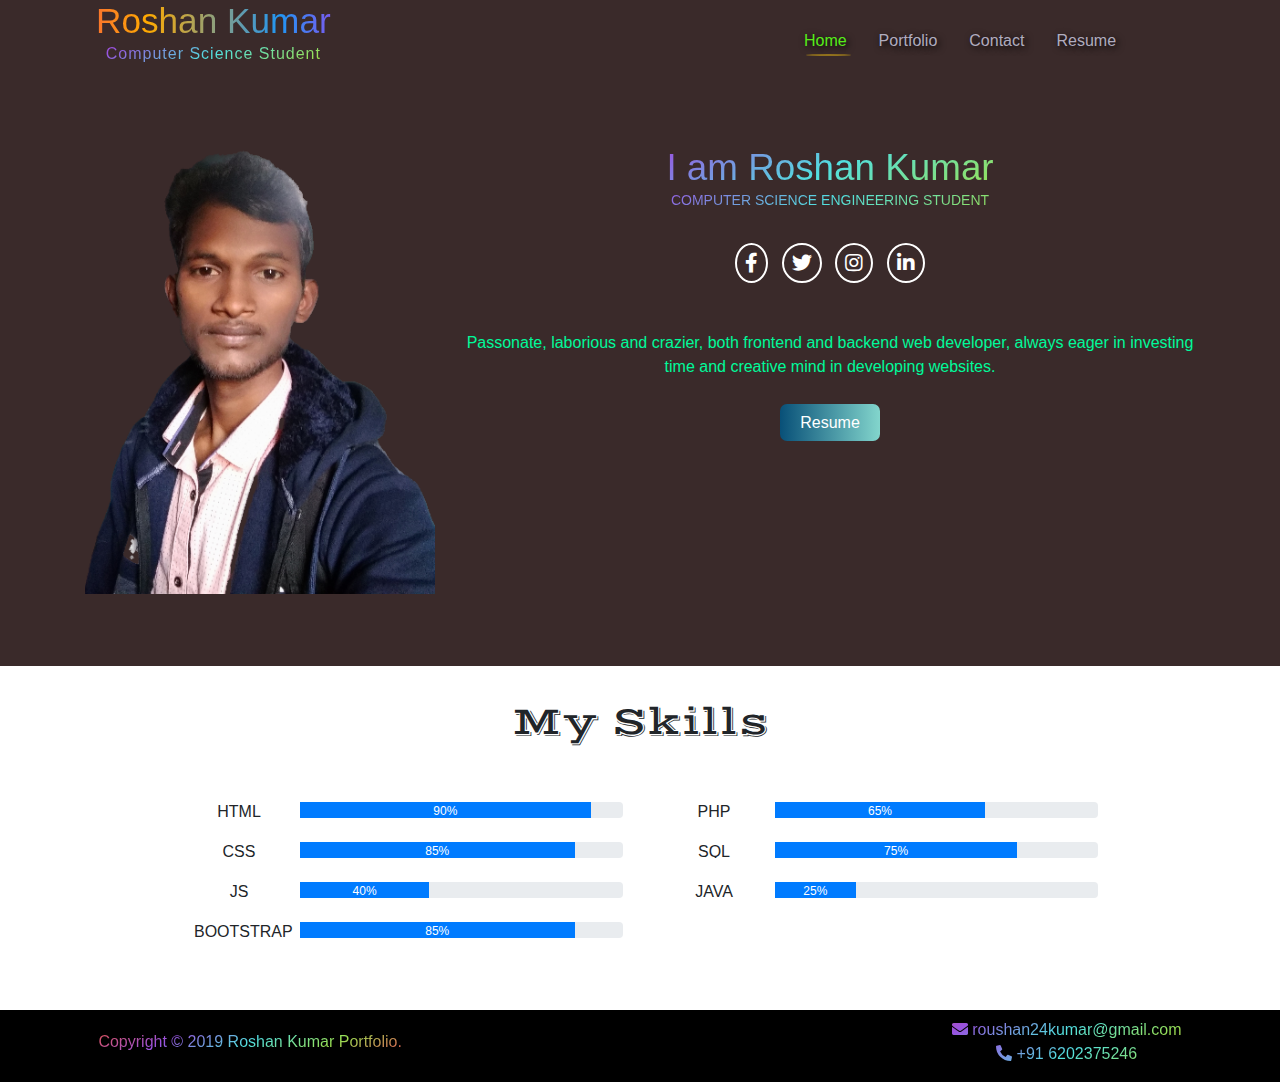
<file: index.html>
<!doctype html>
<html lang="en">
  <head>
    <!-- Required Meta Tags -->
    <meta charset="utf-8">
    <meta name="viewport" content="width=device-width, initial-scale=1, shrink-to-fit=no">
    
    <!-- SEO Meta Tags -->
    <meta name="keywords" content="roshan kumar, portfolio, roshan kumar portfolio, my portfolio" />
    <meta name="description" content="Hi, I Roshan Kumar, a creative web developer of frontent and backend. I am never board and am passionate in learning and discovering..." />
    
    <!-- Site Verification -->
    <meta name="google-site-verification" content="W60eH924X3uq8T5lRHxnJt1uRP2cRn1nIbDMFBz7z3c" />

    <!-- Bootstrap CSS -->
    <link rel="stylesheet" href="https://stackpath.bootstrapcdn.com/bootstrap/4.3.1/css/bootstrap.min.css" integrity="sha384-ggOyR0iXCbMQv3Xipma34MD+dH/1fQ784/j6cY/iJTQUOhcWr7x9JvoRxT2MZw1T" crossorigin="anonymous">

    <!-- Font Awesome -->
    <link rel="stylesheet" href="https://cdnjs.cloudflare.com/ajax/libs/font-awesome/5.8.2/css/all.min.css">
    <link rel="stylesheet" href="https://cdnjs.cloudflare.com/ajax/libs/font-awesome/5.11.2/css/all.min.css">
    
    <!-- Google Fonts -->
    <link href="https://fonts.googleapis.com/css?family=Vast+Shadow&display=swap" rel="stylesheet">

    <!-- Custom CSS -->
    <link rel="stylesheet" type="text/css" href="css/style.css" />

    <style>
      .bar{
        left: 18px;
        width: 45px;
      }
    </style>

    <title>Home | Roshan Kumar Portfolio</title>
  </head>
  <body>
    <!-- Top Navbar -->
    <div class="container-fluid navBgCustom">
      <div class="row align-items-center">
        <!-- Navbar Logo -->
        <div class="col-12 col-sm-12 col-md-5 col-lg-4 col-xl-4 text-center">
          <a href="index.html" id="logo">
            <h1 class="logoName">Roshan Kumar</h1>
            <p class="textAnimation">Computer Science Student</p>
          </a>
        </div>
        <!-- Navbar Links -->
        <div class="col-12 col-sm-12 col-md-7 col-lg-6 offset-lg-2 col-xl-6 offset-xl-2 d-flex justify-content-center">
          <nav class="nav" style="position: relative;">
            <a href="index.html" class="nav-link"  id="active">Home</a>
            <a href="portfolio.html" class="nav-link">Portfolio</a>
            <a href="contact.html" class="nav-link">Contact</a>
            <a href="https://drive.google.com/file/d/1lzrPBQbSCoVuiEDYwhFlzDIW3e_b9Ic7/view" target="_blank" download class="nav-link">Resume</a>
            <div class="bar"></div>
          </nav>
        </div>
      </div>
    </div>
    <!-- Navbar Ends -->

    <div class="jumbotron bgAnimation" id="intro">
      <div class="container">
        <div class="row">
          <!-- My Image -->
          <div class="col-12 col-sm-12 col-md-4 col-lg-4 col-xl-4 text-center">
            <img src="images/roshan.png" alt="Roshan Kumar" class="rounded pb-2 img-fluid">
          </div>
          <!-- My Intro And Intrest -->
          <div class="col-12 col-sm-12 col-md-8 col-lg-8 col-xl-8">
            <div class="row">
              <!-- Name -->
              <div class="col-xl-12 text-center pb-3">
                <h1 class="textAnimation">I am Roshan Kumar</h1>
                <p style="font-size: 14px;" class="textAnimation">COMPUTER SCIENCE ENGINEERING STUDENT</p>
              </div>
              <!-- Social Media -->
              <div class="col-xl-12 text-center pb-3">
               <p style="font-size: 20px;">
                   <i class="fab fa-facebook-f p-2" style=" padding-left: 10px; padding-right: 10px; border: 2px solid #fff; border-radius: 50%;"></i>
                   <i class="fab fa-twitter p-2 ml-2" style="border: 2px solid #fff; border-radius: 50%;"></i>
                   <i class="fab fa-instagram p-2 ml-2" style="border: 2px solid #fff; border-radius: 50%;"></i>
                   <i class="fab fa-linkedin-in p-2 ml-2" style="border: 2px solid #fff; border-radius: 50%;"></i>
               </p>
              </div>
              <!-- Introduction -->
              <div class="col-xl-12 text-center mt-3">
                <p style="font-size: 16px; color: mediumspringgreen;">Passonate, laborious and crazier, both frontend and backend web developer, always eager in investing time and creative mind in developing websites.</p>
              </div>
              <!-- Resume button -->
              <div class="col-xl-12 text-center mt-3">
                  <a href="https://drive.google.com/file/d/1lzrPBQbSCoVuiEDYwhFlzDIW3e_b9Ic7/view" target="_blank" download class="grad" style="text-decoration: none; padding: 10px 20px 10px 20px; border-radius: 7px;">Resume</a>
              </div>
              <!-- Button -->
            </div>
          </div>
        </div>
      </div>
    </div>
    
<!-- My Skills Section -->
    <div class="wrapper">
        <div class="container">
           <!-- Content for background-color of main content -->
            <div class="content text-center">
               <!-- Heading -->
                    <h1 style="display: inline-block; font-family: 'Vast Shadow', cursive;">My Skills</h1>
                    
                 <div class="mt-5 mb-5">
                     <div class="row d-flex justify-content-center">
                    <!-- FIRST ROW -->
                         <div class="col-12 col-sm-12 col-md-5 col-lg-5 col-xl-5">          
                        <!-- First Skill -->
                             <div class="progress" style="border-radius: 0; background-color: #fff;">
                                 <span class="h6 mx-3" style="min-width: 90px;">HTML</span>
                                 <div style="border-radius: 0.25rem; background-color: #e9ecef; width: 100%;">
                                     <div class="progress-bar" role="progressbar" style="width: 90%;" aria-valuenow="90" aria-valuemin="0" aria-valuemax="100">90%</div>
                                 </div>
                             </div>
                         <!-- Third Skill -->
                             <div class="progress my-4" style="border-radius: 0; background-color: #fff;">
                                 <span class="h6 mx-3" style="min-width: 90px;">CSS</span>
                                 <div style="border-radius: 0.25rem; background-color: #e9ecef; width: 100%;">
                                     <div class="progress-bar" role="progressbar" style="width: 85%;" aria-valuenow="85" aria-valuemin="0" aria-valuemax="100">85%</div>
                                 </div>
                             </div>
                         <!-- Fifth Skill -->
                             <div class="progress my-4" style="border-radius: 0; background-color: #fff;">
                                 <span class="h6 mx-3" style="min-width: 90px;">JS</span>
                                 <div style="border-radius: 0.25rem; background-color: #e9ecef; width: 100%;">
                                     <div class="progress-bar" role="progressbar" style="width: 40%;" aria-valuenow="40" aria-valuemin="0" aria-valuemax="100">40%</div>
                                 </div>
                             </div>
                        <!-- Seventh Skill -->
                             <div class="progress my-4" style="border-radius: 0; background-color: #fff;">
                                 <span class="h6 mx-3" style="min-width: 90px;">BOOTSTRAP</span>
                                 <div style="border-radius: 0.25rem; background-color: #e9ecef; width: 100%;">
                                     <div class="progress-bar" role="progressbar" style="width: 85%;" aria-valuenow="85" aria-valuemin="0" aria-valuemax="100">85%</div>
                                 </div>
                             </div>
                         </div>
                    <!-- FIRST ROW ENDS -->
                        
                    <!-- SECOND ROW -->
                         <div class="col-12 col-sm-12 col-md-5 col-lg-5 col-xl-5 mr-1">          
                        <!-- Second Skill -->
                             <div class="progress" style="border-radius: 0; background-color: #fff;">
                                 <span class="h6 mx-3" style="min-width: 90px;">PHP</span>
                                 <div style="border-radius: 0.25rem; background-color: #e9ecef; width: 100%;">
                                     <div class="progress-bar" role="progressbar" style="width: 65%;" aria-valuenow="65" aria-valuemin="0" aria-valuemax="100">65%</div>
                                 </div>
                             </div>
                         <!-- Fourth Skill -->
                             <div class="progress my-4" style="border-radius: 0; background-color: #fff;">
                                 <span class="h6 mx-3" style="min-width: 90px;">SQL</span>
                                 <div style="border-radius: 0.25rem; background-color: #e9ecef; width: 100%;">
                                     <div class="progress-bar" role="progressbar" style="width: 75%;" aria-valuenow="75" aria-valuemin="0" aria-valuemax="100">75%</div>
                                 </div>
                             </div>
                         <!-- Sixth Skill -->
                             <div class="progress my-4" style="border-radius: 0; background-color: #fff;">
                                 <span class="h6 mx-3" style="min-width: 90px;">JAVA</span>
                                 <div style="border-radius: 0.25rem; background-color: #e9ecef; width: 100%;">
                                     <div class="progress-bar" role="progressbar" style="width: 25%;" aria-valuenow="25" aria-valuemin="0" aria-valuemax="100">25%</div>
                                 </div>
                             </div>
                         </div>
                    <!-- SECOND ROW ENDS -->
                     </div>
                 </div>
            </div>
        </div>
    </div>

    <!-- Footer -->
    <div class="container-fluid mt-5 pt-2" id="footer">
      <div class="row align-items-center">
        <!-- Footer Copyright Text -->
        <div class="col-sm-12 col-md-6 col-lg-5 col-xl-5 pr-xl-5">
          <div class="d-flex justify-content-center align-items-center">
            <p class="textAnimation">Copyright &copy; 2019 Roshan Kumar Portfolio.</p>
          </div>
        </div>
        <!-- Footer Contact Details -->
        <div class="col-sm-12 col-md-5 offset-md-1 col-lg-5 offset-lg-2 col-xl-4 offset-xl-3 text-center">
          <p class="textAnimation" style="margin: 0;"><i class="fas fa-envelope"></i> roushan24kumar@gmail.com</p>
          <p class="textAnimation"><i class="fas fa-phone-alt"></i> +91 6202375246</p>
        </div>
      </div>
    </div>
    <!-- Footer Ends -->

    <!-- Optional JavaScript -->
    <!-- jQuery first, then Popper.js, then Bootstrap JS -->
    <script src="https://code.jquery.com/jquery-3.3.1.slim.min.js" integrity="sha384-q8i/X+965DzO0rT7abK41JStQIAqVgRVzpbzo5smXKp4YfRvH+8abtTE1Pi6jizo" crossorigin="anonymous"></script>
    <script src="https://cdnjs.cloudflare.com/ajax/libs/popper.js/1.14.7/umd/popper.min.js" integrity="sha384-UO2eT0CpHqdSJQ6hJty5KVphtPhzWj9WO1clHTMGa3JDZwrnQq4sF86dIHNDz0W1" crossorigin="anonymous"></script>
    <script src="https://stackpath.bootstrapcdn.com/bootstrap/4.3.1/js/bootstrap.min.js" integrity="sha384-JjSmVgyd0p3pXB1rRibZUAYoIIy6OrQ6VrjIEaFf/nJGzIxFDsf4x0xIM+B07jRM" crossorigin="anonymous"></script>
  </body>
</html>
</file>
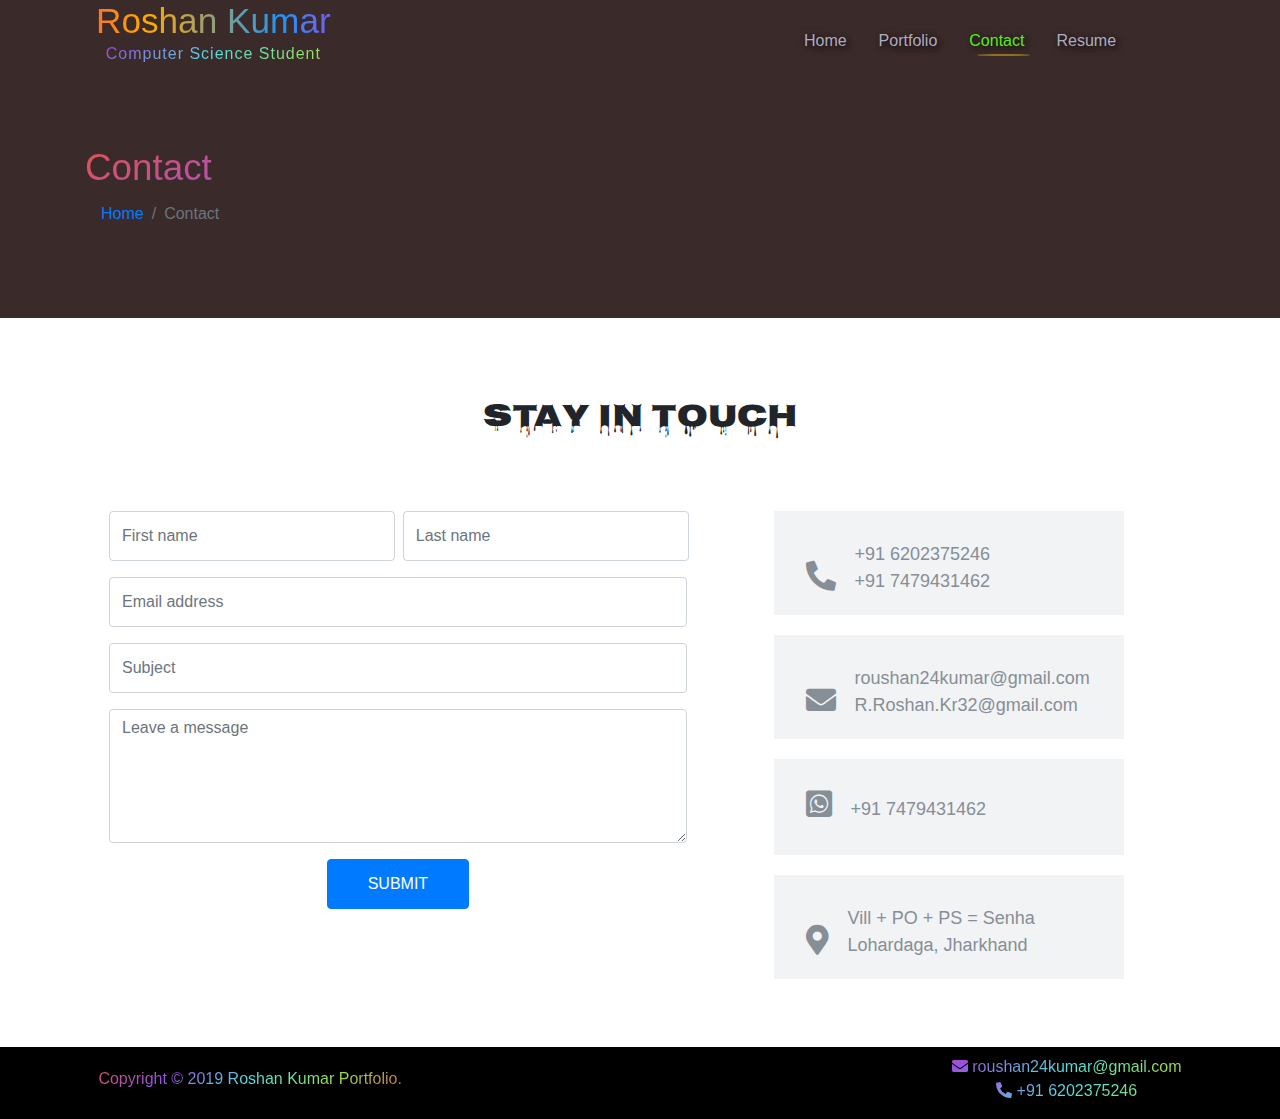
<file: contact.html>
<!doctype html>
<html lang="en">
  <head>
    <!-- Required Meta Tags -->
    <meta charset="utf-8">
    <meta name="viewport" content="width=device-width, initial-scale=1, shrink-to-fit=no">
    
    <meta name="roboto" content="noindex, nofollow" />

    <!-- Bootstrap CSS -->
    <link rel="stylesheet" href="https://stackpath.bootstrapcdn.com/bootstrap/4.3.1/css/bootstrap.min.css" integrity="sha384-ggOyR0iXCbMQv3Xipma34MD+dH/1fQ784/j6cY/iJTQUOhcWr7x9JvoRxT2MZw1T" crossorigin="anonymous">

    <!-- Font Awesome -->
    <link rel="stylesheet" href="https://cdnjs.cloudflare.com/ajax/libs/font-awesome/5.11.2/css/all.min.css">
    
    <!-- Google Fonts -->
    <link href="https://fonts.googleapis.com/css?family=Nosifer&display=swap" rel="stylesheet">

    <!-- Custom CSS -->
    <link rel="stylesheet" href="css/style.css" />

    <style>
      .bar{
        left: 189px;
          width: 53px;
      }
        .form-inline .custom-select, .form-inline .cust-width{
            width: 45%;
        }
        .form-inline .custom-select, .form-inline .cust-wdh{
            width: 91%;
        }
        @media (max-width: 576px){
            .form-inline .custom-select, .form-inline .cust-width{
                width: 100%;
            }
            .form-inline .custom-select, .form-inline .cust-wdh{
                width: 100%;
            }
        }
    </style>

    <title>Contact | Roshan Kumar</title>
  </head>
  <body>
    <!-- Top Navbar -->
    <div class="container-fluid navBgCustom">
      <div class="row align-items-center">
        <!-- Navbar Logo -->
        <div class="col-12 col-sm-12 col-md-5 col-lg-4 col-xl-4 text-center">
          <a href="index.html" id="logo">
            <h1 class="logoName">Roshan Kumar</h1>
            <p class="textAnimation">Computer Science Student</p>
          </a>
        </div>
        <!-- Navbar Links -->
        <div class="col-12 col-sm-12 col-md-7 col-lg-6 offset-lg-2 col-xl-6 offset-xl-2 d-flex justify-content-center">
          <nav class="nav" style="position: relative;">
            <a href="index.html" class="nav-link">Home</a>
            <a href="portfolio.html" class="nav-link">Portfolio</a>
            <a href="contact.html" class="nav-link" id="active">Contact</a>
            <a href="https://drive.google.com/file/d/1lzrPBQbSCoVuiEDYwhFlzDIW3e_b9Ic7/view" target="_blank" download class="nav-link">Resume</a>
            <div class="bar"></div>
          </nav>
        </div>
      </div>
    </div>
    <!-- Navbar Ends -->
    
    <!-- Top Jumbotron -->
    <div class="jumbotron" id="intro">
       <div class="container">
           <h1 class="textAnimation">Contact</h1>
           <!-- Breadcum -->
           <nav aria-label="breadcrumb">
              <ol class="breadcrumb" style="background-color: transparent;">
                <li class="breadcrumb-item"><a href="index.html">Home</a></li>
                <li class="breadcrumb-item active" aria-current="page">Contact</li>
              </ol>
            </nav>
       </div>
    </div>
    
    <div class="container d-flex justify-content-center">
        <div style="padding: 50px 0 0 0;">
            <h2 style="font-family: 'Nosifer', cursive;">Stay In Touch</h2>
<!--            <div style="width: 100px; height: 2px; background-color: #a5811bd1; margin-left: 45px;"></div>-->
        </div>
    </div>
    
    <div class="container mt-5">
        <div class="row pt-3">
           <!-- Contact Form -->
            <div class="col-12 col-sm-12 ml-sm-4 col-md-12 ml-md-4 col-lg-7 col-xl-7">
                <form action="https://roshanecommerce.000webhostapp.com/portfolio_email.php" method="post" class="form-inline">
                    <div class="input-group cust-width mb-2 mr-sm-2">
                        <input type="text" name="firstName" class="form-control" placeholder="First name" style="height:50px;">
                    </div>
                    <div class="input-group cust-width mb-2 mr-sm-2">
                        <input type="text" name="lastName" class="form-control" placeholder="Last name" style="height:50px;">
                    </div>
                    <div class="input-group mb-2 mr-sm-2 cust-wdh" style="margin-top:8px">
                        <input type="email" name="email" class="form-control" placeholder="Email address" style="height:50px;">
                    </div>
                    <div class="input-group mb-2 mr-sm-2 cust-wdh" style="margin-top:8px">
                        <input type="text" name="subject" class="form-control" placeholder="Subject" style="height:50px;">
                    </div>
                    <div class="input-group mb-2 mr-sm-2 cust-wdh" style="margin-top:8px">
                        <textarea name="message" class="form-control" placeholder="Leave a message" rows="5"></textarea>
                    </div>
                    <div class="input-group cust-wdh mb-2 mr-sm-2 d-flex justify-content-center" style="margin-top:8px">
                        <button class="btn btn-primary" style="height: 50px; padding: 0 40px; margin-bottom: 70px">SUBMIT</button>
                    </div>
                </form>
            </div>
            <!-- Contact Form Ends -->
            
            <!-- Contact Address Text -->
            <div class="col-12 col-sm-12 col-md-8 offset-md-2 col-lg-4 col-xl-4 offset-xl-0 offset-lg-0">
               <!-- Phone Number -->
                <div class="contact-text" style="background-color: #f2f3f5; padding: 30px 20px 20px 32px; color: #868e96; margin-bottom:20px;">
                    <div class="icon" style="margin-right: 14px; display:inline-block;">
                        <i class="fas fa-phone-alt" style="font-size: 30px;"></i>
                    </div>
                    
                    <!-- Custom styles for contact details text -->
                    <style>
                        .text a{ color: #868e96; }    
                    </style>
                    <!-- Custom Style Ends -->
                    
                    <div class="text" style="display:inline-block; font-size:18px">
                        <a href="tel:6202375246">+91 6202375246</a> <br/> <a href="tel:7479431462">+91 7479431462</a>
                    </div>
                </div>
                
                <!-- Email Address -->
                <div class="contact-text" style="background-color: #f2f3f5; padding: 30px 20px 20px 32px; color: #868e96; margin-bottom:20px;">
                    <div class="icon" style="margin-right: 14px; display:inline-block;">
                        <i class="fas fa-envelope" style="font-size:30px;"></i>
                    </div>
                    <div class="text" style="display:inline-block; font-size:18px">
                        <a href="mailto:roushan24kumar@gmail.com">roushan24kumar@gmail.com</a> <br/> <a href="mailto:r.roshan.kr32@gmail.com">R.Roshan.Kr32@gmail.com</a>
                    </div>
                </div>
                
                <!-- WhatsApp Number -->
                <div class="contact-text" style="background-color: #f2f3f5; padding: 30px 20px 20px 32px; color: #868e96; margin-bottom:20px;">
                    <div class="icon" style="margin-right: 14px; display:inline-block;">
                        <p class="fab fa-whatsapp-square" style="font-size: 30px;"></p>
                    </div>
                    <div class="text" style="display:inline-block; font-size:18px">
                        <a href="https://wa.me/+91 7479431462?text=Hi">+91 7479431462</a>
                    </div>
                </div>
                
                <!-- Home Address -->
                <div class="contact-text" style="background-color: #f2f3f5; padding: 30px 20px 20px 32px; color: #868e96; margin-bottom:20px;">
                    <div class="icon" style="margin-right: 14px; display:inline-block;">
                        <i class="fas fa-map-marker-alt" style="font-size:30px;"></i>
                    </div>
                    <div class="text" style="display:inline-block; font-size:18px">
                        <a href="https://www.google.com/maps/place/23%C2%B023'13.0%22N+84%C2%B039'18.1%22E/@23.3869444,84.6539335,18z/data=!3m1!4b1!4m6!3m5!1s0x0:0x0!7e2!8m2!3d23.3869495!4d84.6550249" target="_blank">Vill + PO + PS = Senha <br/> Lohardaga, Jharkhand</a>
                    </div>
                </div>
            </div>
            <!-- Contact Form Text Address -->
        </div>
    </div>

    <!-- Footer -->
    <div class="container-fluid mt-5 pt-2" id="footer">
      <div class="row align-items-center">
        <!-- Footer Copyright Text -->
        <div class="col-sm-12 col-md-6 col-lg-5 col-xl-5 pr-xl-5">
          <div class="d-flex justify-content-center align-items-center">
            <p class="textAnimation">Copyright &copy; 2019 Roshan Kumar Portfolio.</p>
          </div>
        </div>
        <!-- Footer Contact Details -->
        <div class="col-sm-12 col-md-5 offset-md-1 col-lg-5 offset-lg-2 col-xl-4 offset-xl-3 text-center">
          <p class="textAnimation" style="margin: 0;"><i class="fas fa-envelope"></i> roushan24kumar@gmail.com</p>
          <p class="textAnimation"><i class="fas fa-phone-alt"></i> +91 6202375246</p>
        </div>
      </div>
    </div>
    <!-- Footer Ends -->
    
    <script>
        
        function projectHover(value){
            if(value == 'simpleCalculator'){
                document.getElementById("simpleCalculator").style.height = "67%";
            }
            if(value == 'ecommerce'){
                document.getElementById("ecommerce").style.height = "67%";
            }
            if(value == 'imageGallery'){
                document.getElementById("imageGallery").style.height = "67%";
            }
        }
        
        function projectOut(item){
            if(item == 'simpleCalculator'){
                document.getElementById("simpleCalculator").style.height = "0px";
            }
            if(item == 'ecommerce'){
                document.getElementById("ecommerce").style.height = "0px";
            }
            if(item == 'imageGallery'){
                document.getElementById("imageGallery").style.height = "0px";
            }
        }
        
    </script>

    <!-- Optional JavaScript -->
    <!-- jQuery first, then Popper.js, then Bootstrap JS -->
    <script src="https://code.jquery.com/jquery-3.3.1.slim.min.js" integrity="sha384-q8i/X+965DzO0rT7abK41JStQIAqVgRVzpbzo5smXKp4YfRvH+8abtTE1Pi6jizo" crossorigin="anonymous"></script>
    <script src="https://cdnjs.cloudflare.com/ajax/libs/popper.js/1.14.7/umd/popper.min.js" integrity="sha384-UO2eT0CpHqdSJQ6hJty5KVphtPhzWj9WO1clHTMGa3JDZwrnQq4sF86dIHNDz0W1" crossorigin="anonymous"></script>
    <script src="https://stackpath.bootstrapcdn.com/bootstrap/4.3.1/js/bootstrap.min.js" integrity="sha384-JjSmVgyd0p3pXB1rRibZUAYoIIy6OrQ6VrjIEaFf/nJGzIxFDsf4x0xIM+B07jRM" crossorigin="anonymous"></script>
  </body>
</html>
</file>
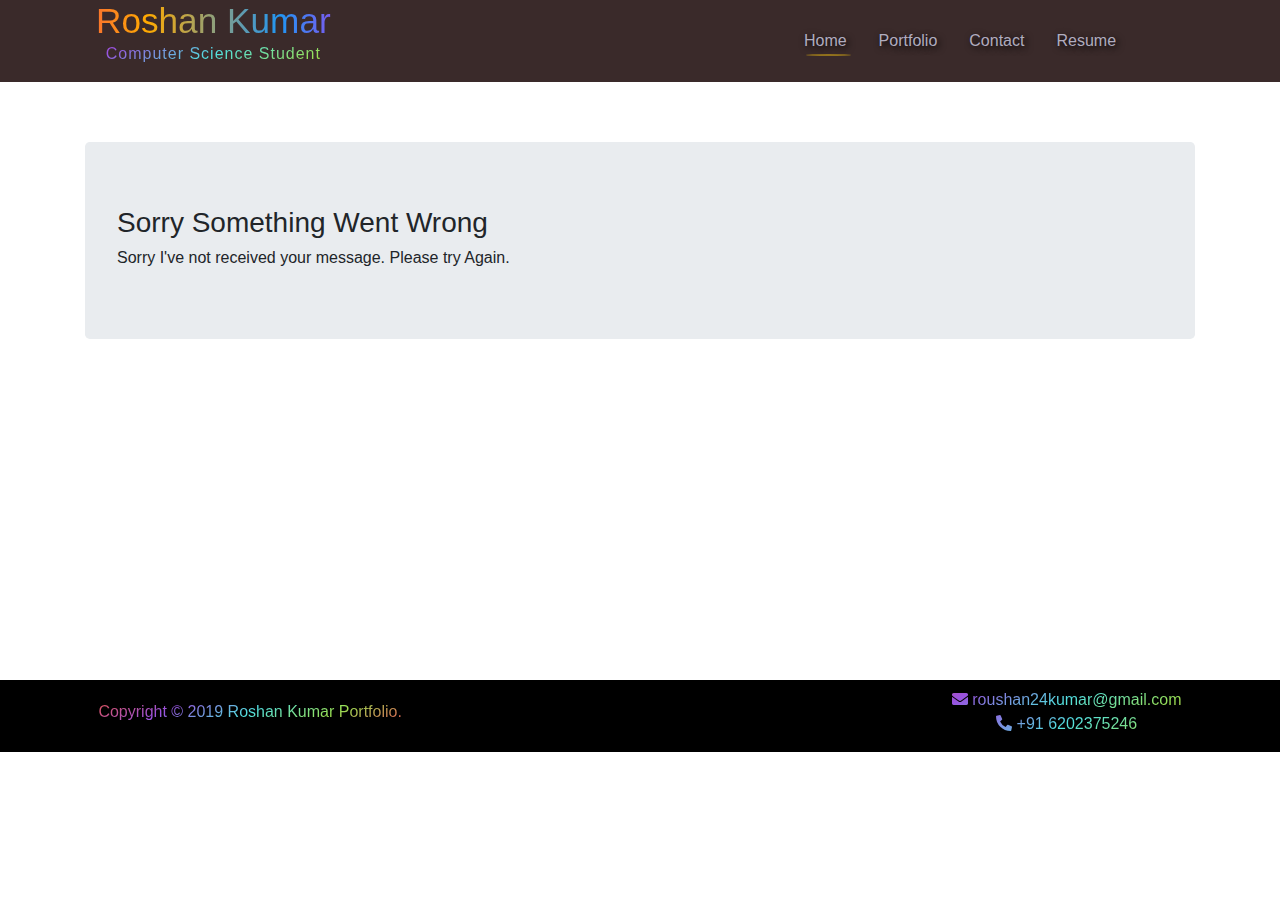
<file: errorPage.html>
<!doctype html>
<html lang="en">
  <head>
    <!-- Required Meta Tags -->
    <meta charset="utf-8">
    <meta name="viewport" content="width=device-width, initial-scale=1, shrink-to-fit=no">
    
    <!-- SEO Meta Tags -->
    <meta name="keywords" content="roshan kumar, portfolio, roshan kumar portfolio, my portfolio" />
    <meta name="description" content="Hi, I Roshan Kumar, a creative web developer of frontent and backend. I am never board and am passionate in learning and discovering..." />
    
    <!-- Site Verification -->
    <meta name="google-site-verification" content="W60eH924X3uq8T5lRHxnJt1uRP2cRn1nIbDMFBz7z3c" />

    <!-- Bootstrap CSS -->
    <link rel="stylesheet" href="https://stackpath.bootstrapcdn.com/bootstrap/4.3.1/css/bootstrap.min.css" integrity="sha384-ggOyR0iXCbMQv3Xipma34MD+dH/1fQ784/j6cY/iJTQUOhcWr7x9JvoRxT2MZw1T" crossorigin="anonymous">

    <!-- Font Awesome -->
    <link rel="stylesheet" href="https://cdnjs.cloudflare.com/ajax/libs/font-awesome/5.8.2/css/all.min.css">
    <link rel="stylesheet" href="https://cdnjs.cloudflare.com/ajax/libs/font-awesome/5.11.2/css/all.min.css">
    
    <!-- Google Fonts -->
    <link href="https://fonts.googleapis.com/css?family=Vast+Shadow&display=swap" rel="stylesheet">

    <!-- Custom CSS -->
    <link rel="stylesheet" type="text/css" href="css/style.css" />

    <style>
      .bar{
        left: 18px;
        width: 45px;
      }
    </style>

    <title>Home | Roshan Kumar Portfolio</title>
  </head>
  <body>
    <!-- Top Navbar -->
    <div class="container-fluid navBgCustom">
      <div class="row align-items-center">
        <!-- Navbar Logo -->
        <div class="col-12 col-sm-12 col-md-5 col-lg-4 col-xl-4 text-center">
          <a href="index.html" id="logo">
            <h1 class="logoName">Roshan Kumar</h1>
            <p class="textAnimation">Computer Science Student</p>
          </a>
        </div>
        <!-- Navbar Links -->
        <div class="col-12 col-sm-12 col-md-7 col-lg-6 offset-lg-2 col-xl-6 offset-xl-2 d-flex justify-content-center">
          <nav class="nav" style="position: relative;">
            <a href="index.html" class="nav-link">Home</a>
            <a href="portfolio.html" class="nav-link">Portfolio</a>
            <a href="contact.html" class="nav-link">Contact</a>
            <a href="https://drive.google.com/file/d/1lzrPBQbSCoVuiEDYwhFlzDIW3e_b9Ic7/view" target="_blank" download class="nav-link">Resume</a>
            <div class="bar"></div>
          </nav>
        </div>
      </div>
    </div>
    <!-- Navbar Ends -->

   <!-- Thanks Section -->
    <div class="thankSection container" style="min-height: 490px; margin-top: 60px">
        <div class="jumbotron">
            <h3>Sorry Something Went Wrong</h3>
            <p class="h6">Sorry I've not received your message. Please try Again.</p>
        </div>
    </div>
    <!-- Thanks Section Ends -->

    <!-- Footer -->
    <div class="container-fluid mt-5 pt-2" id="footer">
      <div class="row align-items-center">
        <!-- Footer Copyright Text -->
        <div class="col-sm-12 col-md-6 col-lg-5 col-xl-5 pr-xl-5">
          <div class="d-flex justify-content-center align-items-center">
            <p class="textAnimation">Copyright &copy; 2019 Roshan Kumar Portfolio.</p>
          </div>
        </div>
        <!-- Footer Contact Details -->
        <div class="col-sm-12 col-md-5 offset-md-1 col-lg-5 offset-lg-2 col-xl-4 offset-xl-3 text-center">
          <p class="textAnimation" style="margin: 0;"><i class="fas fa-envelope"></i> roushan24kumar@gmail.com</p>
          <p class="textAnimation"><i class="fas fa-phone-alt"></i> +91 6202375246</p>
        </div>
      </div>
    </div>
    <!-- Footer Ends -->

    <!-- Optional JavaScript -->
    <!-- jQuery first, then Popper.js, then Bootstrap JS -->
    <script src="https://code.jquery.com/jquery-3.3.1.slim.min.js" integrity="sha384-q8i/X+965DzO0rT7abK41JStQIAqVgRVzpbzo5smXKp4YfRvH+8abtTE1Pi6jizo" crossorigin="anonymous"></script>
    <script src="https://cdnjs.cloudflare.com/ajax/libs/popper.js/1.14.7/umd/popper.min.js" integrity="sha384-UO2eT0CpHqdSJQ6hJty5KVphtPhzWj9WO1clHTMGa3JDZwrnQq4sF86dIHNDz0W1" crossorigin="anonymous"></script>
    <script src="https://stackpath.bootstrapcdn.com/bootstrap/4.3.1/js/bootstrap.min.js" integrity="sha384-JjSmVgyd0p3pXB1rRibZUAYoIIy6OrQ6VrjIEaFf/nJGzIxFDsf4x0xIM+B07jRM" crossorigin="anonymous"></script>
  </body>
</html>
</file>
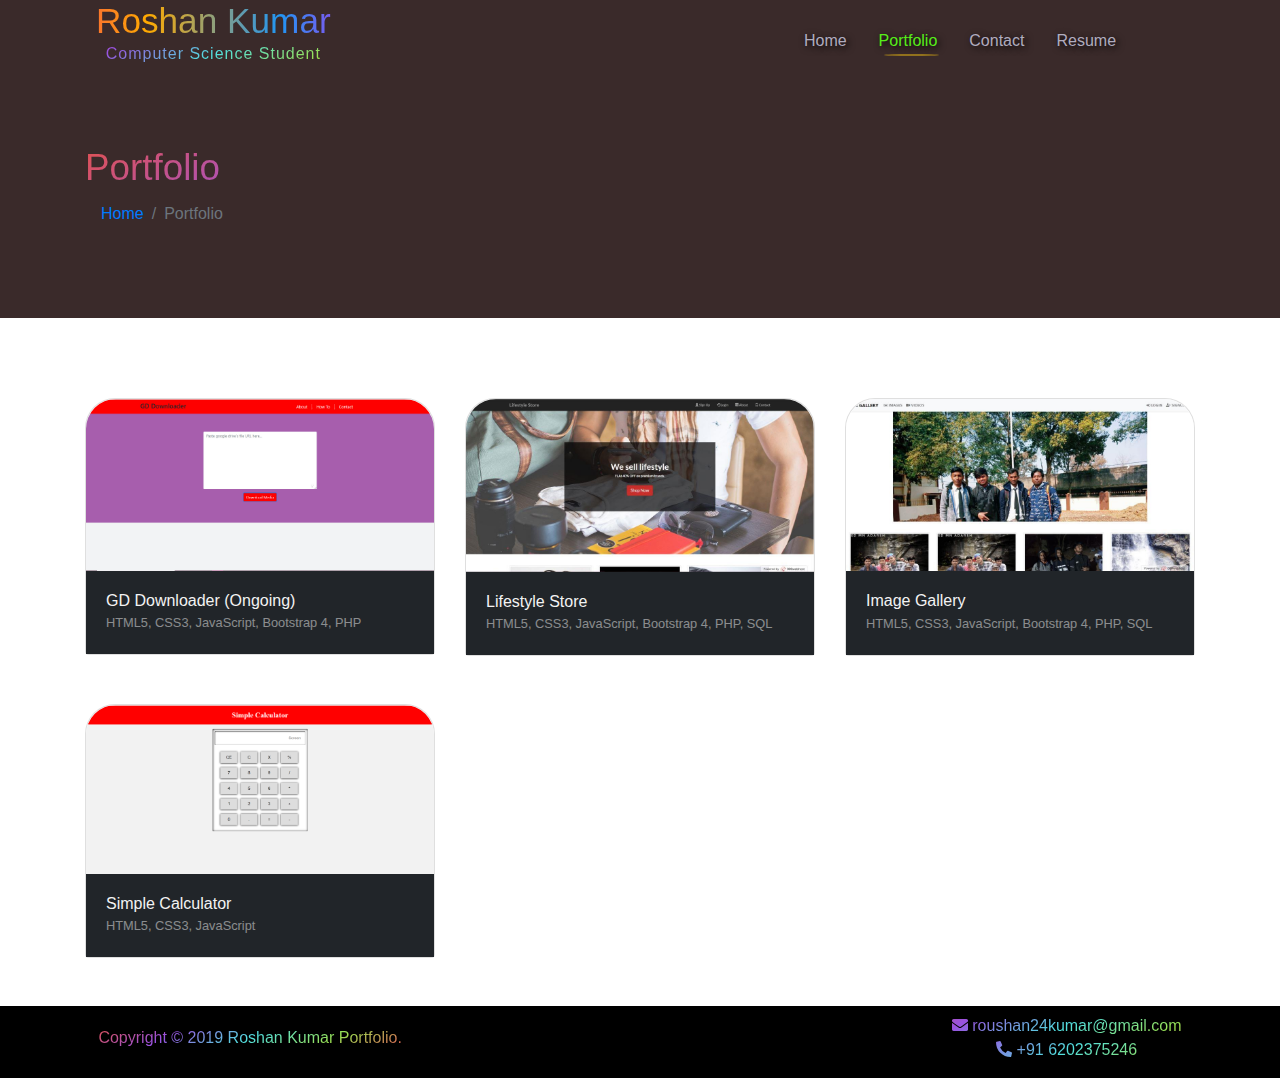
<file: portfolio.html>
<!doctype html>
<html lang="en">
  <head>
    <!-- Required Meta Tags -->
    <meta charset="utf-8">
    <meta name="viewport" content="width=device-width, initial-scale=1, shrink-to-fit=no">
    
    <!-- SEO Meta Tags -->
    <meta name="roboto" content="noindex, nofollow" />

    <!-- Bootstrap CSS -->
    <link rel="stylesheet" href="https://stackpath.bootstrapcdn.com/bootstrap/4.3.1/css/bootstrap.min.css" integrity="sha384-ggOyR0iXCbMQv3Xipma34MD+dH/1fQ784/j6cY/iJTQUOhcWr7x9JvoRxT2MZw1T" crossorigin="anonymous">

    <!-- Font Awesome -->
    <link rel="stylesheet" href="https://cdnjs.cloudflare.com/ajax/libs/font-awesome/5.11.2/css/all.min.css">

    <!-- Custom CSS -->
    <link rel="stylesheet" href="css/style.css" />

    <style>
      .bar{
        left: 96px;
          width: 55px;
      }
    </style>

    <title>Portfolio | Roshan Kumar</title>
  </head>
  <body>
    <!-- Top Navbar -->
    <div class="container-fluid navBgCustom">
      <div class="row align-items-center">
        <!-- Navbar Logo -->
        <div class="col-12 col-sm-12 col-md-5 col-lg-4 col-xl-4 text-center">
          <a href="index.html" id="logo">
            <h1 class="logoName">Roshan Kumar</h1>
            <p class="textAnimation">Computer Science Student</p>
          </a>
        </div>
        <!-- Navbar Links -->
        <div class="col-12 col-sm-12 col-md-7 col-lg-6 offset-lg-2 col-xl-6 offset-xl-2 d-flex justify-content-center">
          <nav class="nav" style="position: relative;">
            <a href="index.html" class="nav-link">Home</a>
            <a href="portfolio.html" class="nav-link" id="active">Portfolio</a>
            <a href="contact.html" class="nav-link">Contact</a>
            <a href="https://drive.google.com/file/d/1lzrPBQbSCoVuiEDYwhFlzDIW3e_b9Ic7/view" target="_blank" download class="nav-link">Resume</a>
            <div class="bar"></div>
          </nav>
        </div>
      </div>
    </div>
    <!-- Navbar Ends -->
    
    <!-- Top Jumbotron -->
    <div class="jumbotron" id="intro">
       <div class="container">
           <h1 class="textAnimation">Portfolio</h1>
           <!-- Breadcum -->
           <nav aria-label="breadcrumb">
              <ol class="breadcrumb" style="background-color: transparent;">
                <li class="breadcrumb-item"><a href="index.html">Home</a></li>
                <li class="breadcrumb-item active" aria-current="page">Portfolio</li>
              </ol>
            </nav>
       </div>
    </div>

    <!-- My Project Works -->
    <div class="container" id="myWorks">
      <div class="row">
       <!-- Fourth Project Starts -->
         <div class="col-xs-12 col-sm-12 col-md-6 col-lg-4 col-xl-4 mt-5">
          <div class="card customBorderRadius projectImage" style="width: 100%;">
            <img src="images/gd-downloader.jpg" alt="Google Drive Downloaded Project" class="card-img-top customBorderRadius" onmouseover="projectHover('GDDownloader')" />

        <!-- Project details start -->
            <div id="GDDownloader" class="projectDescription text-center" onmouseout="projectOut('GDDownloader')">
                <p onmouseout="projectOut('GDDownloader')">If you want to download one or more than one media store in google drive, in one click, then paste the link(s) here and enjoy! </p>
            </div>
        <!-- Project details Ends -->

            <div class="card-body card-bodyTextColor">
              <h6 style="margin: 0;" class="card-title"><a href="#" target="_blank" style="color:#f3f3f3">GD Downloader (Ongoing)</a></h6>
              <small style="color:#f5f5f582">HTML5, CSS3, JavaScript, Bootstrap 4, PHP</small>
            </div>
          </div>
        </div> 
        <!-- Fourth Project Ends -->
        
    <!-- Third Project Starts -->
         <div class="col-xs-12 col-sm-12 col-md-6 col-lg-4 col-xl-4 mt-5">
          <div class="card customBorderRadius projectImage" style="width: 100%;">
            <img src="images/e-commerce.jpg" alt="e-commerce project" class="card-img-top customBorderRadius" onmouseover="projectHover('ecommerce')" />
            
        <!-- Project details start -->
            <div id="ecommerce" class="projectDescription text-center" onmouseout="projectOut('ecommerce')">
                <p onmouseout="projectOut('ecommerce')">An e-commerce website where one can buy products such as shirts, watches, cameras, etc. in a very simple and easy way.</p>
            </div>
        <!-- Project details Ends -->
           
            <div class="card-body card-bodyTextColor">
              <h6 style="margin: 0;" class="card-title"><a href="https://roshanecommerce.000webhostapp.com/" target="_blank" style="color:#f3f3f3">Lifestyle Store</a></h6>
              <small style="color:#f5f5f582">HTML5, CSS3, JavaScript, Bootstrap 4, PHP, SQL</small>
            </div>
          </div>
        </div> 
    <!-- Third Project Ends -->
     
    <!-- Second Project Starts -->
     <div class="col-xs-12 col-sm-12 col-md-6 col-lg-4 col-xl-4 mt-5">
      <div class="card customBorderRadius projectImage" style="width: 100%;">
        <img src="images/image-gallery.jpg" alt="image gallery project" class="card-img-top customBorderRadius" onmouseover="projectHover('imageGallery')" />

    <!-- Project details start -->
        <div id="imageGallery" class="projectDescription text-center" onmouseout="projectOut('imageGallery')">
            <p onmouseout="projectOut('imageGallery')">An image gallery website where one can online upload images, delete, comment and can do much more stuff.</p>
        </div>
    <!-- Project details Ends -->

        <div class="card-body card-bodyTextColor">
          <h6 style="margin: 0;" class="card-title"><a href="http://enigmahub.000webhostapp.com/" target="_blank" style="color:#f3f3f3">Image Gallery</a></h6>
          <small style="color:#f5f5f582">HTML5, CSS3, JavaScript, Bootstrap 4, PHP, SQL</small>
        </div>
      </div>
    </div> 
    <!-- Second Project Ends -->
    
    <!-- First Project Work -->
        <div class="col-xs-12 col-sm-12 col-md-6 col-lg-4 col-xl-4 mt-5">
          <div class="card customBorderRadius projectImage" style="width: 100%;">
            <img src="images/simpleCalculator.png" alt="simple calculator project" class="card-img-top customBorderRadius" onmouseover="projectHover('simpleCalculator')" />
            
        <!-- Project details start -->
            <div id="simpleCalculator" class="projectDescription text-center" onmouseout="projectOut('simpleCalculator')">
                <p onmouseout="projectOut('simpleCalculator')">A simple calculator to perform basics mathematical calculations such as addition, substraction, multiplication, etc.</p>
            </div>
        <!-- Project details Ends -->
           
            <div class="card-body card-bodyTextColor">
              <h6 style="margin: 0;" class="card-title"><a href="https://rksimplecalculator.netlify.com/" target="_blank" style="color:#f3f3f3">Simple Calculator</a></h6>
              <small style="color:#f5f5f582">HTML5, CSS3, JavaScript</small>
            </div>
          </div>
        </div>
    <!-- First Project Ends -->
      </div>
    </div>
    <!-- My Project Work Ends -->

    <!-- Footer -->
    <div class="container-fluid mt-5 pt-2" id="footer">
      <div class="row align-items-center">
        <!-- Footer Copyright Text -->
        <div class="col-sm-12 col-md-6 col-lg-5 col-xl-5 pr-xl-5">
          <div class="d-flex justify-content-center align-items-center">
            <p class="textAnimation">Copyright &copy; 2019 Roshan Kumar Portfolio.</p>
          </div>
        </div>
        <!-- Footer Contact Details -->
        <div class="col-sm-12 col-md-5 offset-md-1 col-lg-5 offset-lg-2 col-xl-4 offset-xl-3 text-center">
          <p class="textAnimation" style="margin: 0;"><i class="fas fa-envelope"></i> roushan24kumar@gmail.com</p>
          <p class="textAnimation"><i class="fas fa-phone-alt"></i> +91 6202375246</p>
        </div>
      </div>
    </div>
    <!-- Footer Ends -->
    
    <script>
        
        function projectHover(value){ 
            if(value == 'simpleCalculator'){
                document.getElementById("simpleCalculator").style.height = "67%";
            }
            if(value == 'ecommerce'){
                document.getElementById("ecommerce").style.height = "67%";
            }
            if(value == 'imageGallery'){
                document.getElementById("imageGallery").style.height = "67%";
            }
            if(value == 'GDDownloader'){
                document.getElementById("GDDownloader").style.height = "67%";
            }
        }
        
        function projectOut(item){
            if(item == 'simpleCalculator'){
                document.getElementById("simpleCalculator").style.height = "0px";
            }
            if(item == 'ecommerce'){
                document.getElementById("ecommerce").style.height = "0px";
            }
            if(item == 'imageGallery'){
                document.getElementById("imageGallery").style.height = "0px";
            }
            if(item == 'GDDownloader'){
                document.getElementById("GDDownloader").style.height = "0px";
            }
        }
        
    </script>

    <!-- Optional JavaScript -->
    <!-- jQuery first, then Popper.js, then Bootstrap JS -->
    <script src="https://code.jquery.com/jquery-3.3.1.slim.min.js" integrity="sha384-q8i/X+965DzO0rT7abK41JStQIAqVgRVzpbzo5smXKp4YfRvH+8abtTE1Pi6jizo" crossorigin="anonymous"></script>
    <script src="https://cdnjs.cloudflare.com/ajax/libs/popper.js/1.14.7/umd/popper.min.js" integrity="sha384-UO2eT0CpHqdSJQ6hJty5KVphtPhzWj9WO1clHTMGa3JDZwrnQq4sF86dIHNDz0W1" crossorigin="anonymous"></script>
    <script src="https://stackpath.bootstrapcdn.com/bootstrap/4.3.1/js/bootstrap.min.js" integrity="sha384-JjSmVgyd0p3pXB1rRibZUAYoIIy6OrQ6VrjIEaFf/nJGzIxFDsf4x0xIM+B07jRM" crossorigin="anonymous"></script>
  </body>
</html>
</file>
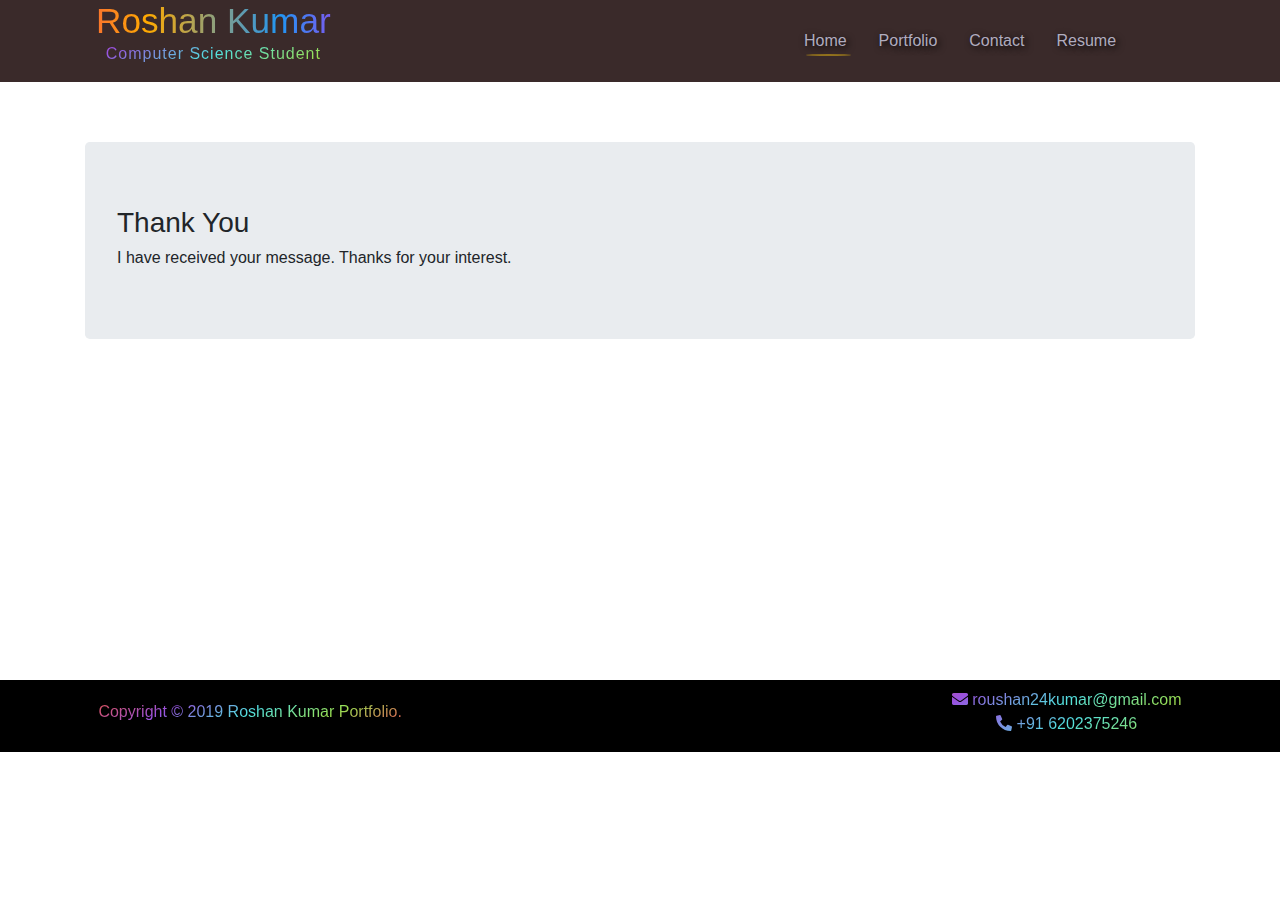
<file: thanksPage.html>
<!doctype html>
<html lang="en">
  <head>
    <!-- Required Meta Tags -->
    <meta charset="utf-8">
    <meta name="viewport" content="width=device-width, initial-scale=1, shrink-to-fit=no">
    
    <!-- SEO Meta Tags -->
    <meta name="keywords" content="roshan kumar, portfolio, roshan kumar portfolio, my portfolio" />
    <meta name="description" content="Hi, I Roshan Kumar, a creative web developer of frontent and backend. I am never board and am passionate in learning and discovering..." />
    
    <!-- Site Verification -->
    <meta name="google-site-verification" content="W60eH924X3uq8T5lRHxnJt1uRP2cRn1nIbDMFBz7z3c" />

    <!-- Bootstrap CSS -->
    <link rel="stylesheet" href="https://stackpath.bootstrapcdn.com/bootstrap/4.3.1/css/bootstrap.min.css" integrity="sha384-ggOyR0iXCbMQv3Xipma34MD+dH/1fQ784/j6cY/iJTQUOhcWr7x9JvoRxT2MZw1T" crossorigin="anonymous">

    <!-- Font Awesome -->
    <link rel="stylesheet" href="https://cdnjs.cloudflare.com/ajax/libs/font-awesome/5.8.2/css/all.min.css">
    <link rel="stylesheet" href="https://cdnjs.cloudflare.com/ajax/libs/font-awesome/5.11.2/css/all.min.css">
    
    <!-- Google Fonts -->
    <link href="https://fonts.googleapis.com/css?family=Vast+Shadow&display=swap" rel="stylesheet">

    <!-- Custom CSS -->
    <link rel="stylesheet" type="text/css" href="css/style.css" />

    <style>
      .bar{
        left: 18px;
        width: 45px;
      }
    </style>

    <title>Home | Roshan Kumar Portfolio</title>
  </head>
  <body>
    <!-- Top Navbar -->
    <div class="container-fluid navBgCustom">
      <div class="row align-items-center">
        <!-- Navbar Logo -->
        <div class="col-12 col-sm-12 col-md-5 col-lg-4 col-xl-4 text-center">
          <a href="index.html" id="logo">
            <h1 class="logoName">Roshan Kumar</h1>
            <p class="textAnimation">Computer Science Student</p>
          </a>
        </div>
        <!-- Navbar Links -->
        <div class="col-12 col-sm-12 col-md-7 col-lg-6 offset-lg-2 col-xl-6 offset-xl-2 d-flex justify-content-center">
          <nav class="nav" style="position: relative;">
            <a href="index.html" class="nav-link">Home</a>
            <a href="portfolio.html" class="nav-link">Portfolio</a>
            <a href="contact.html" class="nav-link">Contact</a>
            <a href="https://drive.google.com/file/d/1lzrPBQbSCoVuiEDYwhFlzDIW3e_b9Ic7/view" target="_blank" download class="nav-link">Resume</a>
            <div class="bar"></div>
          </nav>
        </div>
      </div>
    </div>
    <!-- Navbar Ends -->

   <!-- Thanks Section -->
    <div class="thankSection container" style="min-height: 490px; margin-top: 60px">
        <div class="jumbotron">
            <h3>Thank You</h3>
            <p class="h6">I have received your message. Thanks for your interest.</p>
        </div>
    </div>
    <!-- Thanks Section Ends -->

    <!-- Footer -->
    <div class="container-fluid mt-5 pt-2" id="footer">
      <div class="row align-items-center">
        <!-- Footer Copyright Text -->
        <div class="col-sm-12 col-md-6 col-lg-5 col-xl-5 pr-xl-5">
          <div class="d-flex justify-content-center align-items-center">
            <p class="textAnimation">Copyright &copy; 2019 Roshan Kumar Portfolio.</p>
          </div>
        </div>
        <!-- Footer Contact Details -->
        <div class="col-sm-12 col-md-5 offset-md-1 col-lg-5 offset-lg-2 col-xl-4 offset-xl-3 text-center">
          <p class="textAnimation" style="margin: 0;"><i class="fas fa-envelope"></i> roushan24kumar@gmail.com</p>
          <p class="textAnimation"><i class="fas fa-phone-alt"></i> +91 6202375246</p>
        </div>
      </div>
    </div>
    <!-- Footer Ends -->

    <!-- Optional JavaScript -->
    <!-- jQuery first, then Popper.js, then Bootstrap JS -->
    <script src="https://code.jquery.com/jquery-3.3.1.slim.min.js" integrity="sha384-q8i/X+965DzO0rT7abK41JStQIAqVgRVzpbzo5smXKp4YfRvH+8abtTE1Pi6jizo" crossorigin="anonymous"></script>
    <script src="https://cdnjs.cloudflare.com/ajax/libs/popper.js/1.14.7/umd/popper.min.js" integrity="sha384-UO2eT0CpHqdSJQ6hJty5KVphtPhzWj9WO1clHTMGa3JDZwrnQq4sF86dIHNDz0W1" crossorigin="anonymous"></script>
    <script src="https://stackpath.bootstrapcdn.com/bootstrap/4.3.1/js/bootstrap.min.js" integrity="sha384-JjSmVgyd0p3pXB1rRibZUAYoIIy6OrQ6VrjIEaFf/nJGzIxFDsf4x0xIM+B07jRM" crossorigin="anonymous"></script>
  </body>
</html>
</file>
<file: css/style.css>
/**********
*********************************************** NAVIGATION BAR
**********/

.navBgCustom{
    background-color: #3a2a2a;
}

/***** Styling logo anchor tag *****/
#logo{
  text-decoration: none;
}

#logo h1{
  font-size: 2.2rem;
  margin: 0;
}

#logo p{
  letter-spacing: 1px;
}

/***** Navbar logo name *****/
.logoName{
  background: linear-gradient(to right, #f32170, #ffaa01, #2196f3, #ff00eb);
  -webkit-text-fill-color: transparent;
  -webkit-background-clip: text;
}

/***** Navbar active color *****/
#active{
  color: #57ed19;
  font-weight: 500;
}

/***** Navbar anchor color and transition *****/
.nav a{
  color: #d0cee3d1;
  transition: 0.1s;
  text-shadow: 2px 2px 7px #010000;
}

/***** Hover color on navbar links *****/
.nav a:hover{
 color: #57ed19;
 font-weight: 500;
}

/***** Navbar line *****/
.bar{
  background-color: #a5811bd1;
  width: 55px;
  height: 2px;
  border-radius: 50%;
  position: absolute;
  bottom: 5px;
  transition: .2s;
}

/***** Navbar line hover effect *****/
.nav a:nth-child(1):hover ~ .bar{
  left: 18px;
  width: 45px;
  -webkit-filter: hue-rotate(360deg);
}
.nav a:nth-child(2):hover ~ .bar{
  left: 97px;
  width: 55px;
  -webkit-filter: hue-rotate(360deg);
}
.nav a:nth-child(3):hover ~ .bar{
  left: 189px;
  width: 53px;
  -webkit-filter: hue-rotate(360deg);
}
.nav a:nth-child(4):hover ~ .bar{
  left: 276px;
  width: 53px;
  -webkit-filter: hue-rotate(360deg);
}

/***** Text background color animation property *****/
.textAnimation{
  animation-name: logoColour;
  animation-duration: 7s;
  animation-timing-function: linear;
  animation-iteration-count: infinite;
  font-family: sans-serif;
  background: linear-gradient(330deg, #e05252 0%, #99e052 25%, #52e0e0 50%, #9952e0 75%, #e05252 100%);
  -webkit-text-fill-color: transparent;
  -webkit-background-clip: text;
}

/***** Text color animation *****/
@keyframes logoColour {
  from{ -webkit-filter: hue-rotate(0deg); }
  to{ -webkit-filter: hue-rotate(-360deg); }
}


/**********
*********************************** FOOTER SECTION
**********/

#footer{
  color: #868e96;
  background-color: #000;
  min-height: 60px;
}


/**********
*********************************** PORTFOLIO PAGE
**********/

#myWorks .card-body{
/*  background-color: #00408561;*/
    background-color: #212529;
}

#myWorks .card-bodyTextColor{
    color: #040f01; 
}

.projectDescription{
    position: absolute;
    height: 67%;
    border-top-left-radius: 30px;
    border-top-right-radius: 30px;
    background: #0d2a41d9;
    transition: .8s;
}

.projectDescription p{
    position: relative;
    top: 30%;
    color: #fff;
}

.projectDescription{
    height: 0px;
    overflow: hidden;
}

.customBorderRadius{
    border-top-left-radius: 30px;
    border-top-right-radius: 30px;
}


/**********
********************************* ABOUT PAGE
**********/

#intro{
  background-color: #3a2a2a;
  border-radius: 0;
  color: #fff;
}

#intro h1{ 
    font-size: 2.3rem;
    margin: 0;
    padding: 0;
}

.grad{
    transition: .5s;
    background-image: linear-gradient(to right, #085078 0%, #85D8CE 51%, #085078 100%);
    background-size: 200% auto;
    color: #fff;
    text-decoration: none;
}

.grad:hover{ background-position: right center}

.content{
    background-color: #fff;
}
</file>
